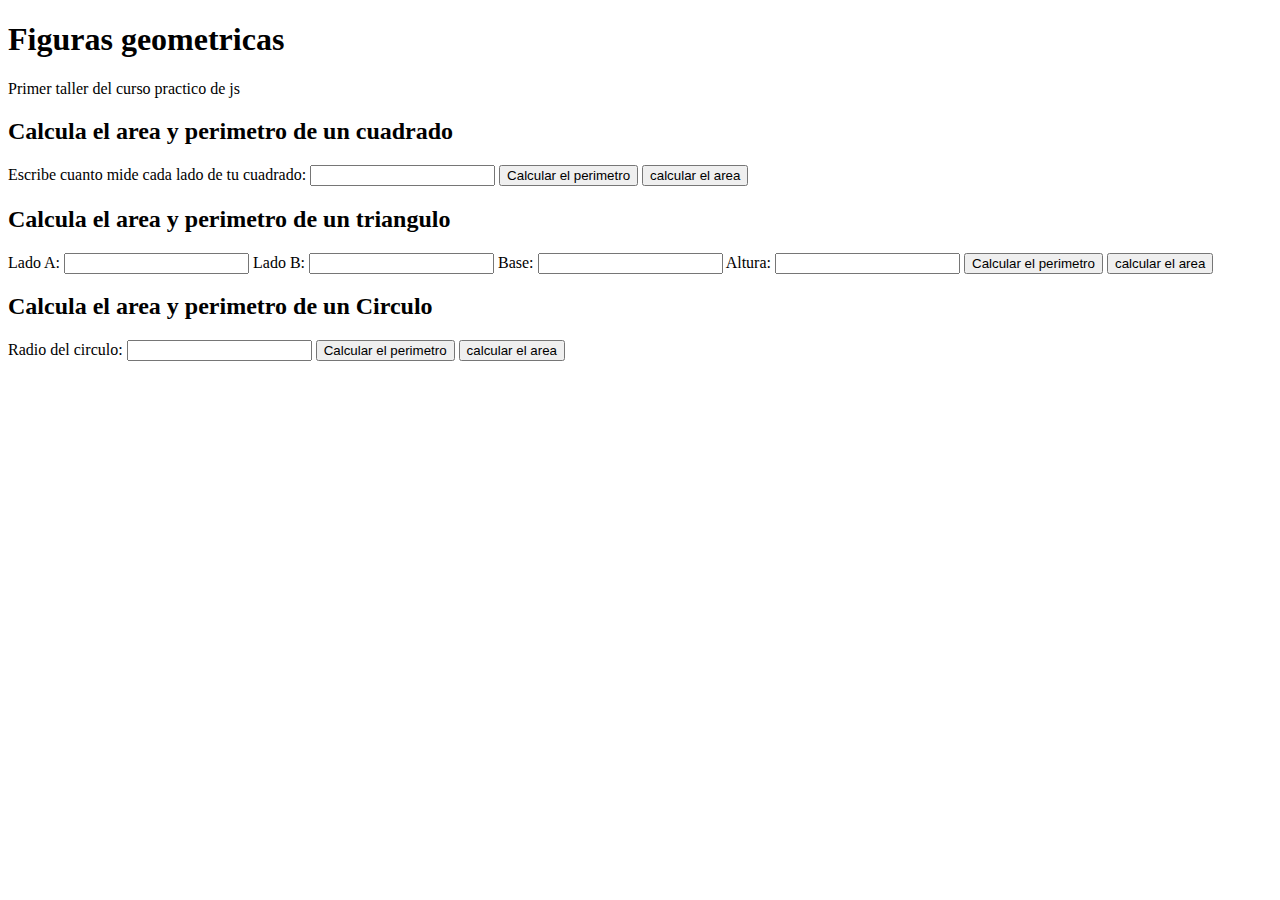
<file: taller:1/index.html>
<!DOCTYPE html>
<html lang="en">
<head>
    <meta charset="UTF-8">
    <meta http-equiv="X-UA-Compatible" content="IE=edge">
    <meta name="viewport" content="width=device-width, initial-scale=1.0">
    <title>Figuras geometricas | Curso practico JS Platzi</title>
</head>
<body>
    <header>
        <h1>Figuras geometricas</h1>
        <p> Primer taller del curso practico de js</p>
    </header>
    
    <section>
            <h2 >Calcula el area y perimetro de un cuadrado</h2>
            <form action="">
            <label for="InputCuadrado">Escribe cuanto mide cada lado de tu cuadrado:</label>
            <input id="InputCuadrado" type="number">
            <button onclick="calcularPerimetroCuadrado()">Calcular el perimetro</button>
            <button onclick="calcularAreaCuadrado()">calcular el area</button>
        </form>
    </section>
    <section>
        <h2 >Calcula el area y perimetro de un triangulo</h2>
            <form action="">
            <label for="ladoA_Triangulo">Lado A:</label>
            <input id="ladoA_Triangulo" type="number">
            <label for="ladoB_Triangulo">Lado B:</label>
            <input id="ladoB_Triangulo" type="number">
            <label for="Base_Triangulo">Base:</label>
            <input id="Base_Triangulo" type="number">
            <label for="altura_Triangulo">Altura:</label>
            <input id="altura_Triangulo" type="number">
            <button onclick="calcularPerimetroTriangulo()">Calcular el perimetro</button>
            <button onclick="calcularAreaTriangulo()">calcular el area</button>
        </form>
    </section>
    <section>
        <h2 >Calcula el area y perimetro de un Circulo</h2>
        <form action="">
            <label for="radio_Circulo">Radio del circulo:</label>
            <input id="radio_Circulo" type="number">
            <button onclick="calcularPerimetroCirculo()">Calcular el perimetro</button>
            <button onclick="calcularAreaCirculo()">calcular el area</button>
        </form>
    </section>
    <script src="./figuras.js"></script>
</body>
</html>
</file>
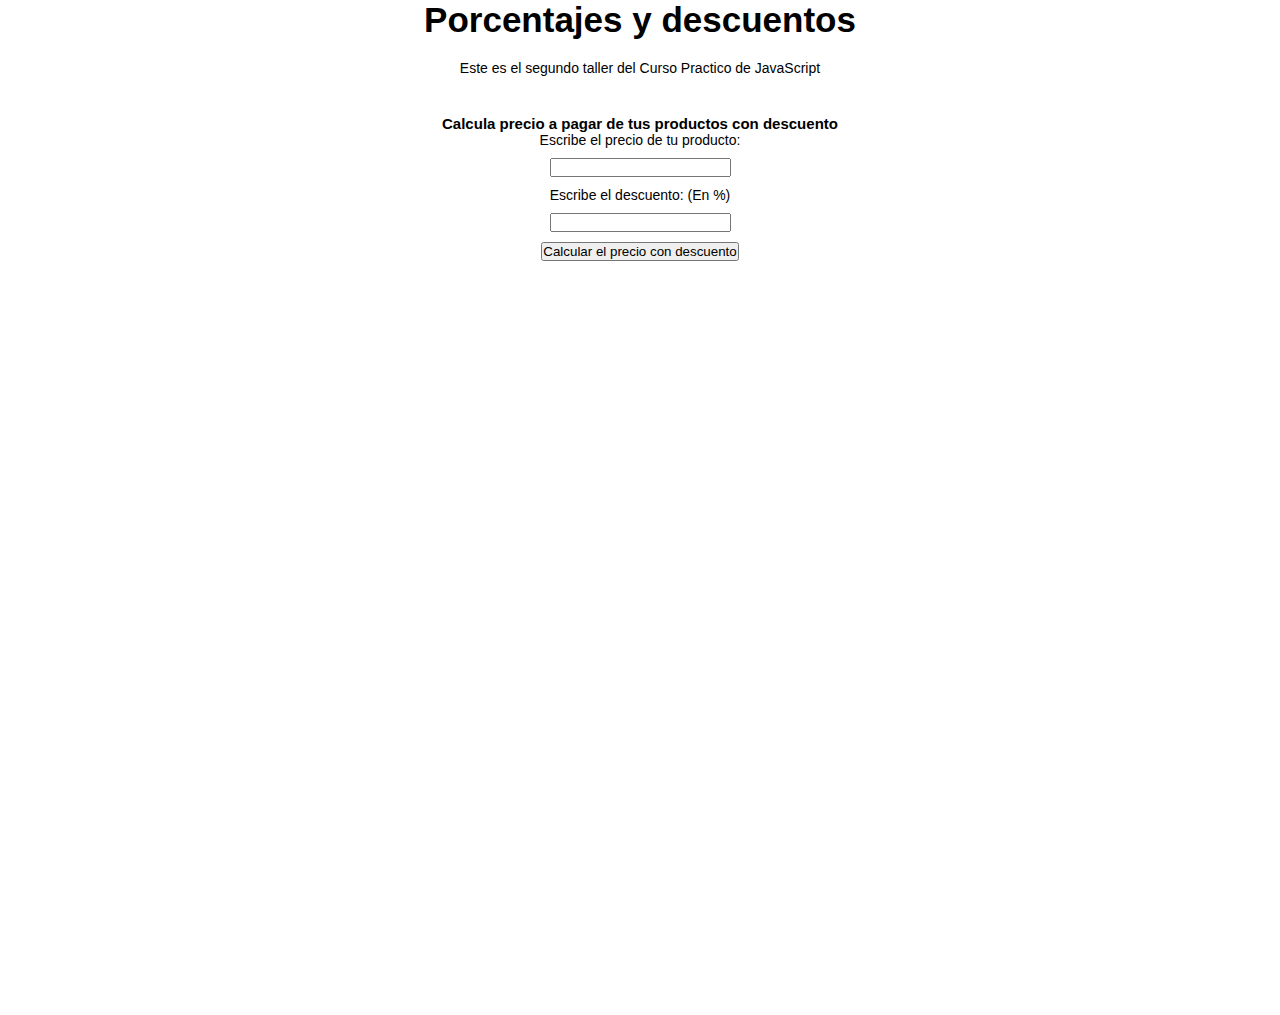
<file: taller:2/index.html>
<!DOCTYPE html>
<html lang="en">
<head>
    <meta charset="UTF-8">
    <meta http-equiv="X-UA-Compatible" content="IE=edge">
    <meta name="viewport" content="width=device-width, initial-scale=1.0">
    <title>Porcentajes y descuentos | Curso Practico de js platzi</title>
    <link rel="stylesheet" href="./css/main.css">
</head>
<body>
    <header class="container">
        <div>
        <h1>Porcentajes y descuentos</h1>
        <p>Este es el segundo taller del Curso Practico de JavaScript</p>
        </div>
    </header>
    
<section class="discount-container">
    <h2>Calcula precio a pagar de tus productos con descuento</h2>

    <form action="">
        <div>
        <label for="InputPrice">Escribe el precio de tu producto:</label>
        <input type="number" id="InputPrice">
        </div>
        <div>
        <label for="InputDiscount">Escribe el descuento: (En %)</label>
        <input type="number" id="InputDiscount">
        </div>
        <div>
        <button type="button" onclick="onClickButtonPriceDiscount()">Calcular el precio con descuento</button>
        <p id="ResultP"></p>
        </div>
    </form>
</section>

    <script src="./descuentos.js"></script>
</body>
</html>
</file>
<file: taller:2/css/main.css>
*{
    box-sizing: border-box;
    padding: 0;
    margin: 0;
}

html{
    font-size: 62.5%;
    font-family: 'Roboto',sans-serif;
}

.container{
    width: 100%;
    height: 65px;
    display: flex;
    text-align: center;
}

.container div{
    width: 100%;
    margin: auto 0;
}
.container div h1{
    font-size: 3.5rem;
}
.container div p{
    margin-top: 20px;
    font-size: 1.4rem;
}

.discount-container{
    margin-top: 50px;
    width: 100%;
    height: 100vh;
    display: flex;
    flex-wrap: wrap;
    flex-direction: column;
    text-align: center;

}
.discount-container form {
    margin: 0 auto;
    width: 220px;
    height: 200px;
    text-align: center;
}

.discount-container form label{
    margin-top: 10px;
    font-size: 1.4rem;
}
.discount-container form input{
    margin: 10px auto;
}
    
#ResultP{
    margin-top: 10px;
    font-size: 1.8rem;
    color: red;
}
</file>
